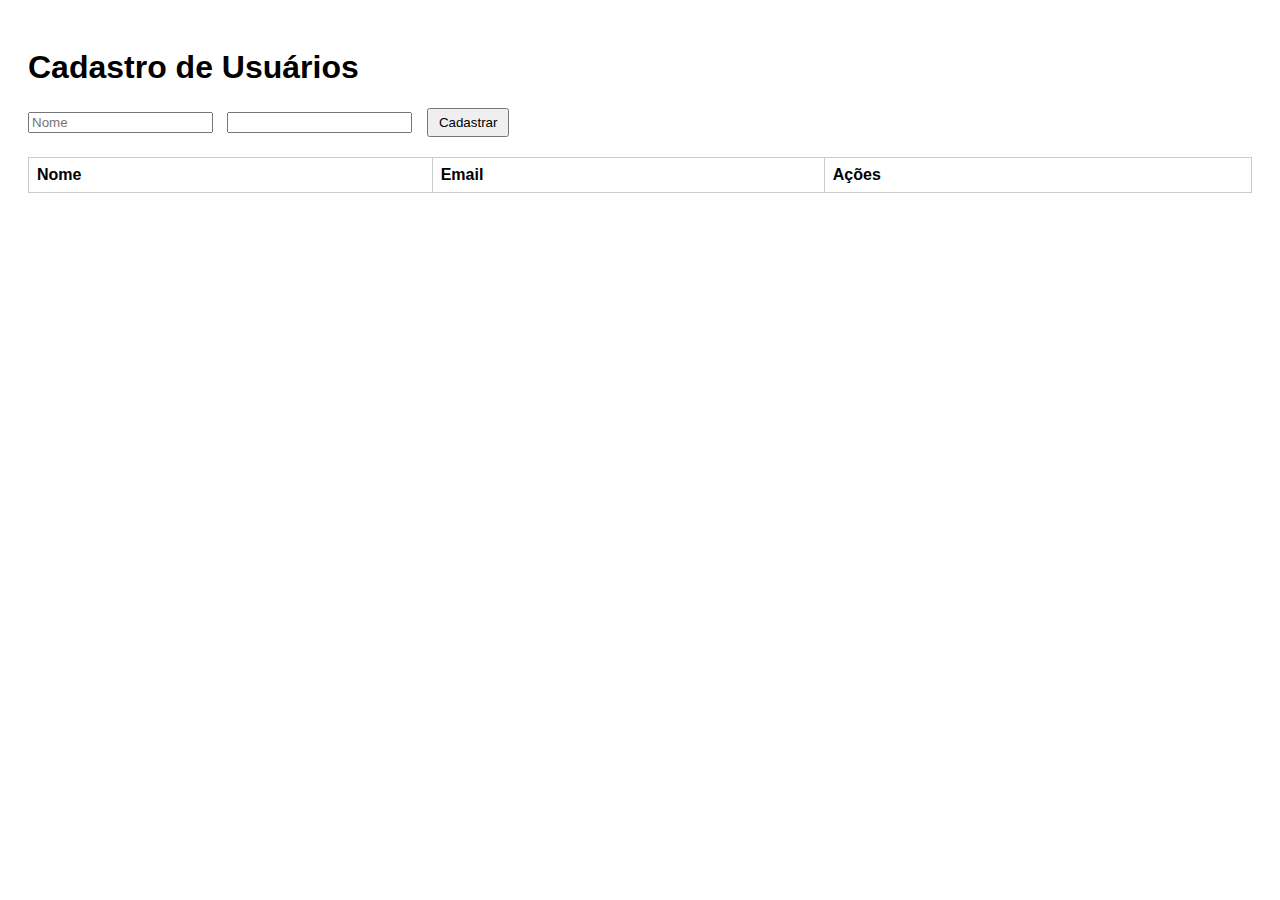
<file: index.html>
<!DOCTYPE html>
<html lang="pt-BR">
<head>
  <meta charset="UTF-8">
  <title>CRUD simples</title>
  <link href="style.css" rel="stylesheet">
</head>
<body>
  <h1>Cadastro de Usuários</h1>
  <form id="form-user">
    <input type="text" id="nome" placeholder="Nome" required>
    <input type="email" id="email" placeolder="Email" required>
    <button type="submit">Cadastrar</button>
  </form>
  <table id="tabela-users">
    <thead>
      <tr>
        <th>Nome</th>
        <th>Email</th>
        <th>Ações</th>
      </tr>
    </thead>
    <tbody>
      <!--Dados inseridos via JS -->
    </tbody>
  </table>

  <script src="script.js"></script>
</body>
</file>
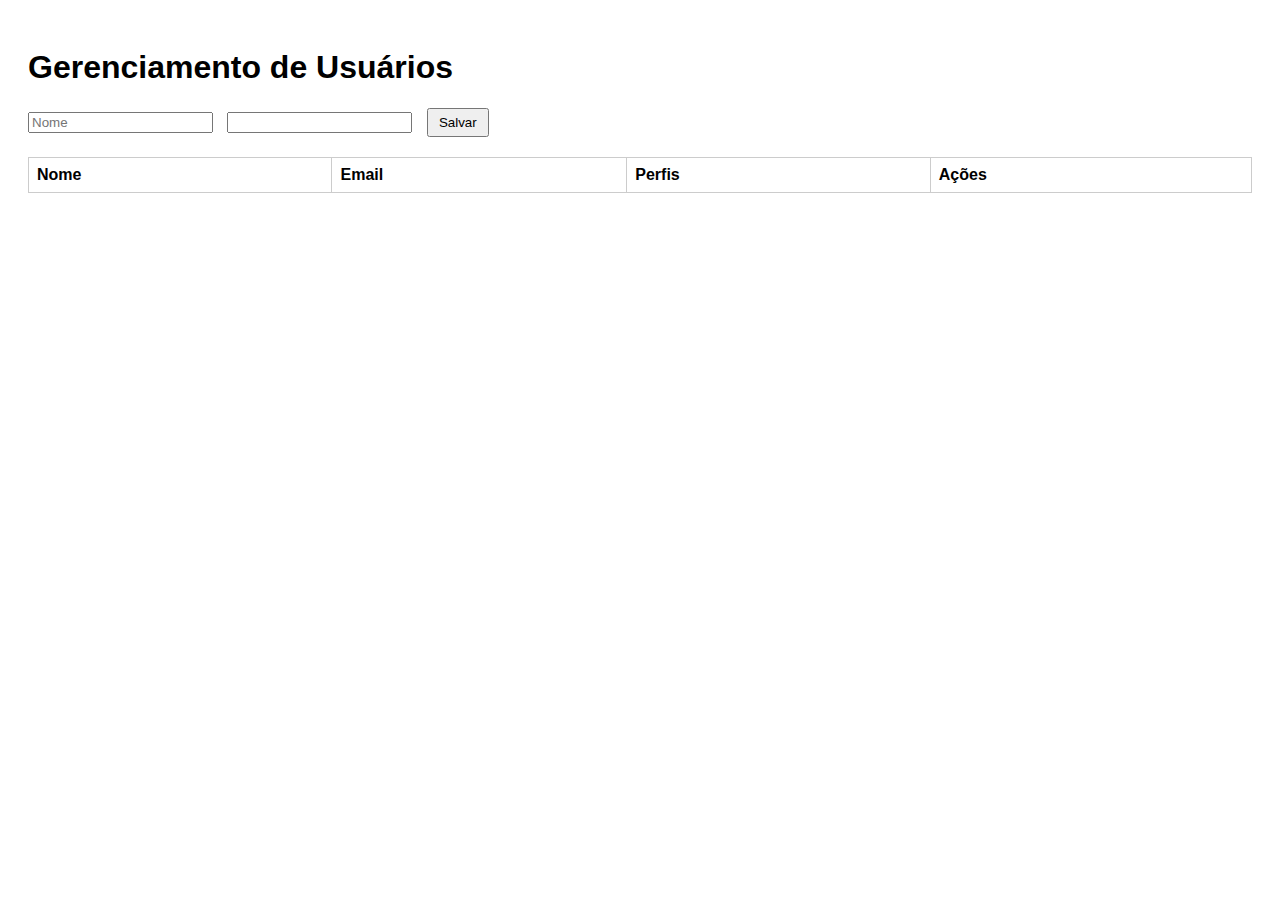
<file: frontend/index.html>
<!DOCTYPE html>
<html lang="pt-BR">
<head>
  <meta charset="UTF-8">
  <title>CRUD Usuários</title>
  <link href="style.css" rel="stylesheet">
</head>
<body>
  <h1>Gerenciamento de Usuários</h1>
  <form id="form-user">
    <input type="text" id="nome" placeholder="Nome" required>
    <input type="email" id="email" placeolder="Email" required>
    <button type="submit">Salvar</button>
  </form>
  <table id="tabela-users">
    <thead>
      <tr>
        <th>Nome</th>
        <th>Email</th>
        <th>Perfis</th>
        <th>Ações</th>
      </tr>
    </thead>
    <tbody>
      <!--Dados inseridos via JS -->
    </tbody>
  </table>

  <script src="script.js"></script>
</body>
</file>
<file: style.css>
body {
  font-family: Arial, sans-serif;
  padding: 20px;
}

form {
  margin-bottom: 20px;
}

input {
  margin-right: 10px;
  padding; 5px;
}

button {
  padding: 5px 10px;
}

table {
  width: 100%;
  border-collapse: collapse;
}

th, td {
  border: 1px solid #ccc;
  padding: 8px;
  text-align: left;
}
</file>
<file: frontend/style.css>
body {
  font-family: Arial, sans-serif;
  padding: 20px;
}

form {
  margin-bottom: 20px;
}

input {
  margin-right: 10px;
  padding; 5px;
}

button {
  padding: 5px 10px;
}

table {
  width: 100%;
  border-collapse: collapse;
}

th, td {
  border: 1px solid #ccc;
  padding: 8px;
  text-align: left;
}
</file>
